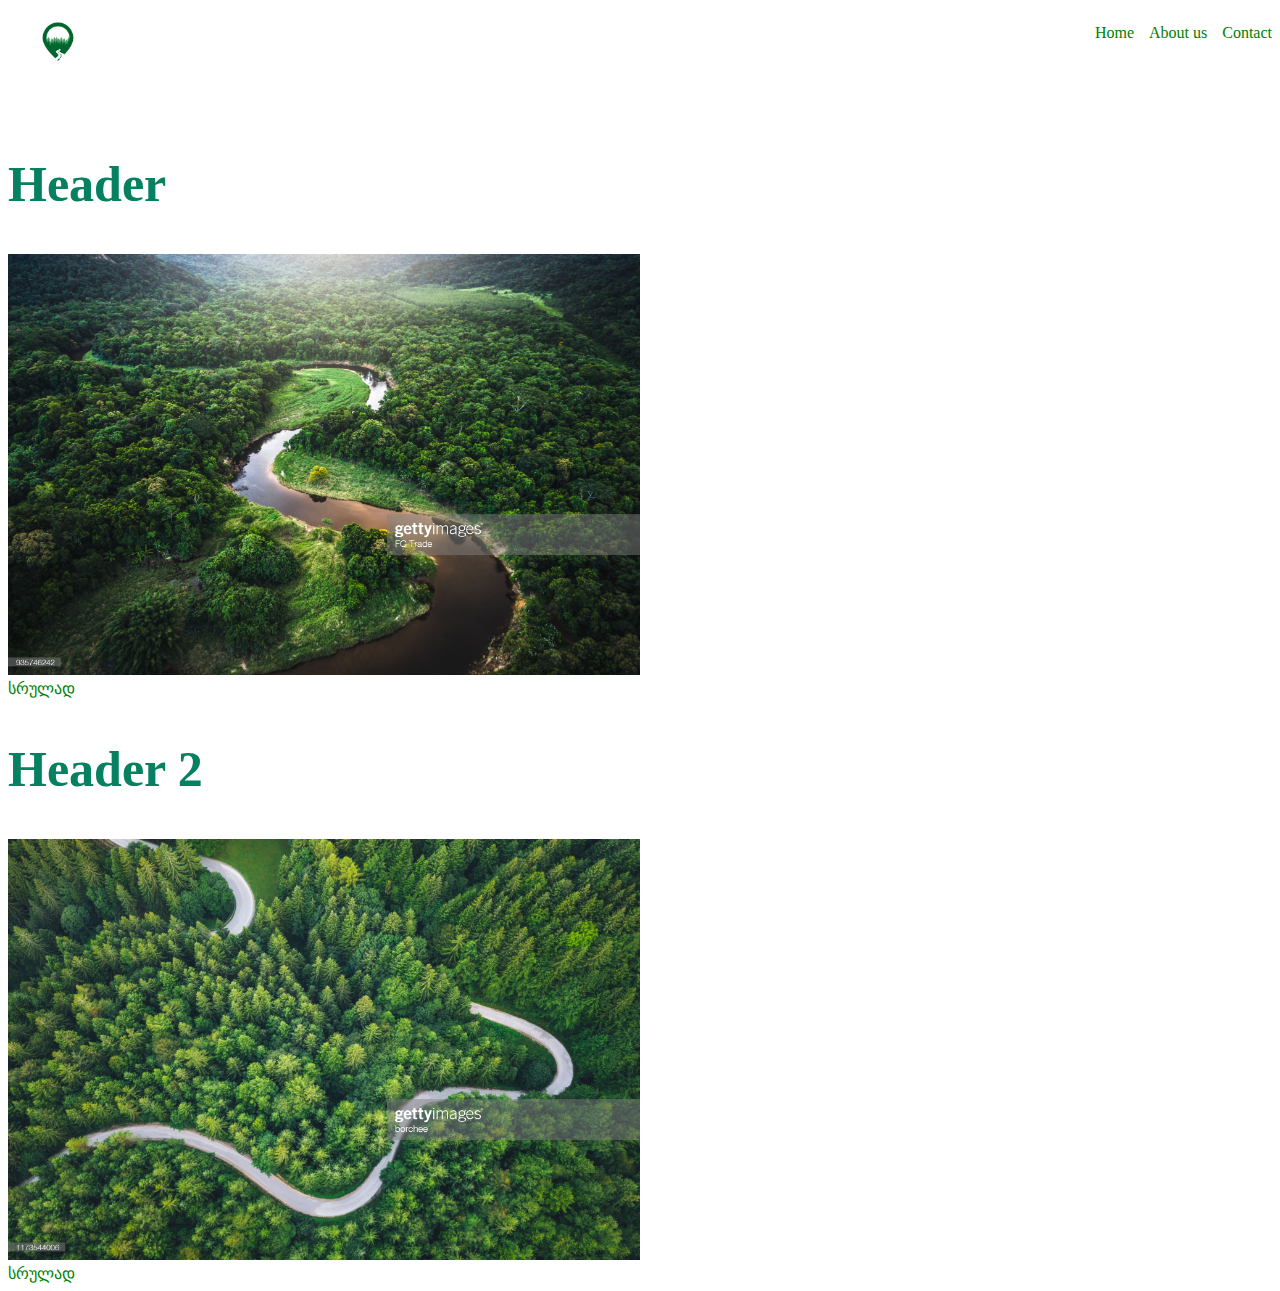
<file: index.html>
<!DOCTYPE html>
<html lang="en">
<head>
 <link rel="stylesheet" href="style.css">
  <meta charset="UTF-8">
  <meta http-equiv="X-UA-Compatible" content="IE=edge">
  <meta name="viewport" content="width=device-width, initial-scale=1.0">
  <title>Document</title>
</head>
<body>
  
  <header>
    <img src="images/Logo.jpeg" alt="logo" class="logo">
    <ul>
      <li><a href="#">Home</a></li>
      <li><a href="#">About us</a></li>
      <li><a href="#">Contact</a></li>
    </ul>
  </header>
  
  <article>
    <h2>Header</h2>

    <img src="images/image1.jpg" alt="image1"style="width: 50%;"> <br>
  
    <a href="srulad1.html" target="_blank">სრულად</a>

  </article>

  <article>
    <h2>Header 2</h2>
    <img src="images/image2.jpg" alt="image2" style="width: 50%;"> <br>

    <a href="srulad2.html" target="_blank">სრულად</a>
  
  </article>


</body>
</html>
</file>
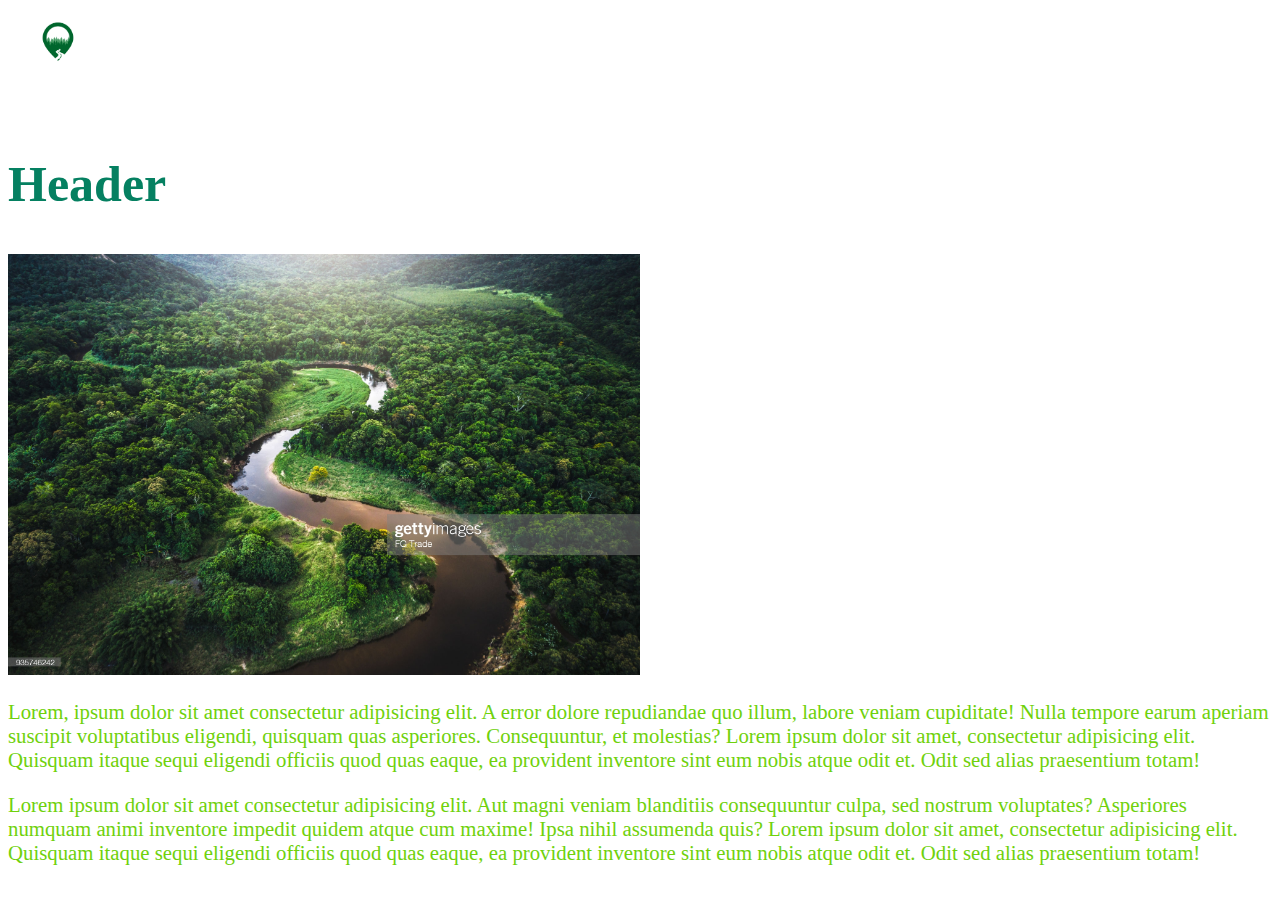
<file: srulad1.html>
<!DOCTYPE html>
<html lang="en">
<head>
  <link rel="stylesheet" href="style.css">
  <meta charset="UTF-8">
  <meta http-equiv="X-UA-Compatible" content="IE=edge">
  <meta name="viewport" content="width=device-width, initial-scale=1.0">
  <title>Header1</title>
</head>
<body>
  <header>
    <img src="images/Logo.jpeg" alt="logo" class="logo">
  </header>
  <article>
    <h2>Header</h2>

    <img src="images/image1.jpg" alt="image1"style="width: 50%;">

    <p>
      Lorem, ipsum dolor sit amet consectetur adipisicing elit. A error dolore repudiandae quo illum, labore veniam cupiditate! Nulla tempore earum aperiam suscipit voluptatibus eligendi, quisquam quas asperiores. Consequuntur, et molestias? Lorem ipsum dolor sit amet, consectetur adipisicing elit. Quisquam itaque sequi eligendi officiis quod quas eaque, ea provident inventore sint eum nobis atque odit et. Odit sed alias praesentium totam!
    </p>
    <p>
      Lorem ipsum dolor sit amet consectetur adipisicing elit. Aut magni veniam blanditiis consequuntur culpa, sed nostrum voluptates? Asperiores numquam animi inventore impedit quidem atque cum maxime! Ipsa nihil assumenda quis? Lorem ipsum dolor sit amet, consectetur adipisicing elit. Quisquam itaque sequi eligendi officiis quod quas eaque, ea provident inventore sint eum nobis atque odit et. Odit sed alias praesentium totam!
    </p>
    

  </article>

 


</body>
</html>
</file>
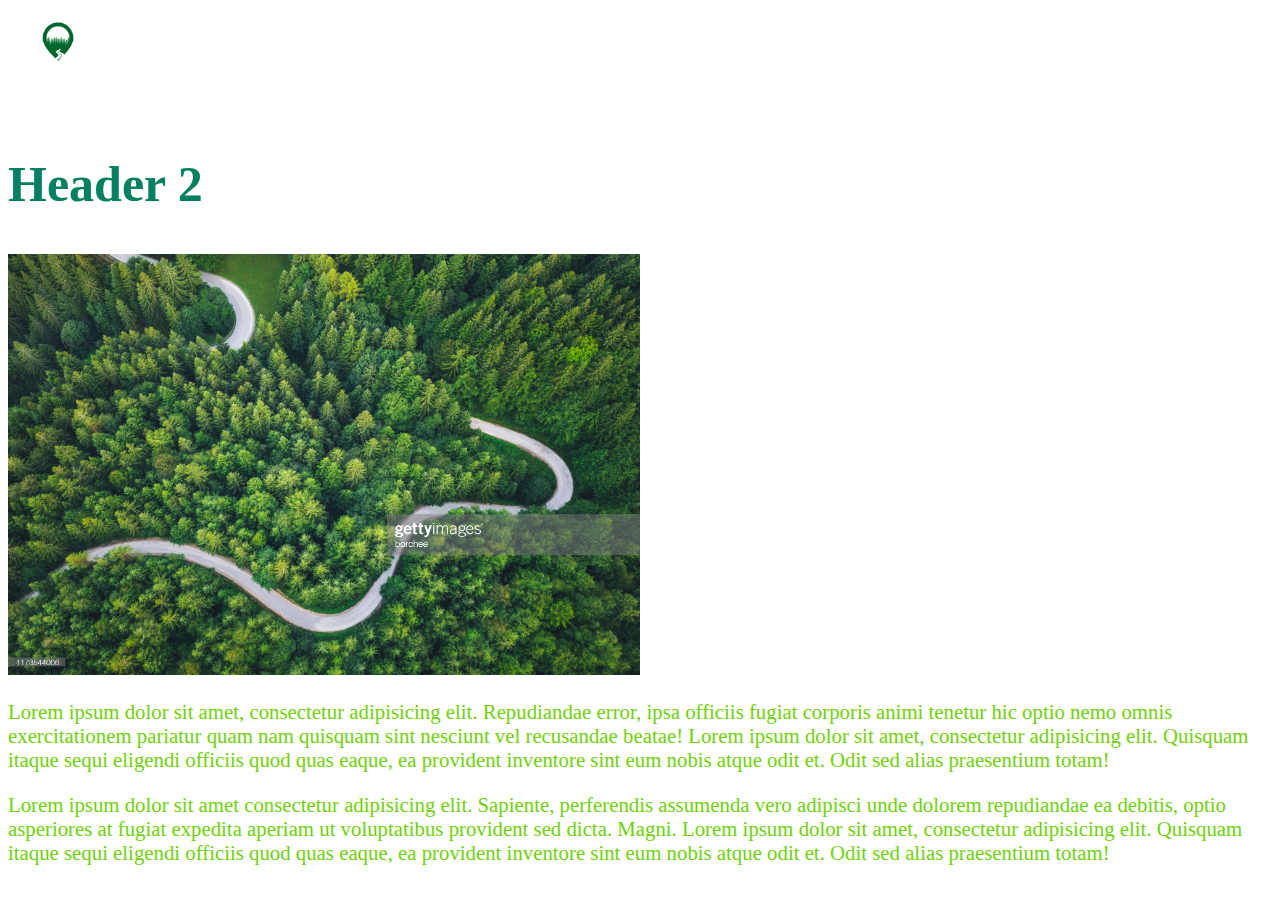
<file: srulad2.html>
<!DOCTYPE html>
<html lang="en">
<head>
  <link rel="stylesheet" href="style.css">
  <meta charset="UTF-8">
  <meta http-equiv="X-UA-Compatible" content="IE=edge">
  <meta name="viewport" content="width=device-width, initial-scale=1.0">
  <title>Header 2</title>
</head>
<body>
  <header>
    <img src="images/Logo.jpeg" alt="logo" class="logo">
  </header>

  <article>
    <h2>Header 2</h2>
    <img src="images/image2.jpg" alt="image2" style="width: 50%;">

    <p>
      Lorem ipsum dolor sit amet, consectetur adipisicing elit. Repudiandae error, ipsa officiis fugiat corporis animi tenetur hic optio nemo omnis exercitationem pariatur quam nam quisquam sint nesciunt vel recusandae beatae! Lorem ipsum dolor sit amet, consectetur adipisicing elit. Quisquam itaque sequi eligendi officiis quod quas eaque, ea provident inventore sint eum nobis atque odit et. Odit sed alias praesentium totam!
    </p>
    <p>
      Lorem ipsum dolor sit amet consectetur adipisicing elit. Sapiente, perferendis assumenda vero adipisci unde dolorem repudiandae ea debitis, optio asperiores at fugiat expedita aperiam ut voluptatibus provident sed dicta. Magni. Lorem ipsum dolor sit amet, consectetur adipisicing elit. Quisquam itaque sequi eligendi officiis quod quas eaque, ea provident inventore sint eum nobis atque odit et. Odit sed alias praesentium totam!
    </p>
    

  </article>


</body>
</html>
</file>
<file: style.css>
h2{
    color: rgb(5, 128, 97);
    font-size: 50px;
}
p{
    color: rgb(111, 209, 12);
    font-size: 1.3em;
}
.logo{
    width: 100px;
}
header{
    display: flex;
    justify-content: space-between;
    margin-bottom: 80px;
    
}
ul{
    list-style: none;
    display: flex;
    gap: 15px;
}
li:hover{
    background-color: rgb(182, 179, 179);
    font-size: 1.2em;
}
a{
    text-decoration: none;
    color:green;
}
</file>
